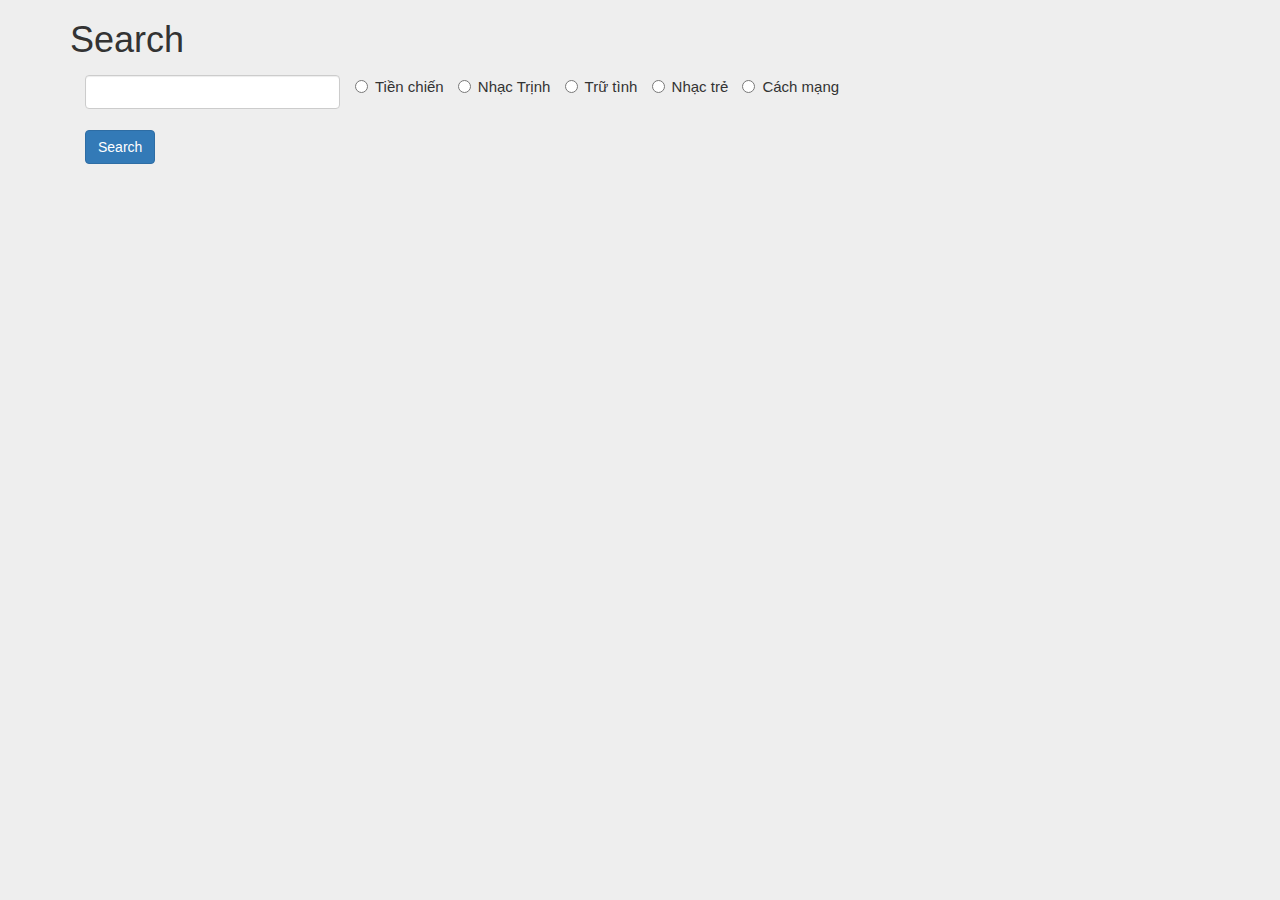
<file: templates/index.html>
<!DOCTYPE html>
<html>

<head>
    <meta charset="utf-8">

    <meta name="viewport" content="width=device-width, initial-scale=1">

    <link rel="stylesheet" href="https://maxcdn.bootstrapcdn.com/bootstrap/3.3.7/css/bootstrap.min.css" integrity="sha384-BVYiiSIFeK1dGmJRAkycuHAHRg32OmUcww7on3RYdg4Va+PmSTsz/K68vbdEjh4u"
        crossorigin="anonymous">

        <style>
            body{
                background-color: #EEE;
                font-size: 15px;
            }
        </style>
    <script type="text/javascript">
        function validateForm()
        {
            var text = document.getElementById('input').value;
                
            if (text == ''){
                return false;
            }
            else{
                return true;
            }
             
        }
    </script>
    <title>IT4853</title>
</head>

<body>
    <div class="container">
        <h1>Search</h1>
    
        <form action="/search" method="POST" onsubmit="return validateForm()">
            <div class="form-group">
                <div class="col-xs-3">
                    <input class="form-control" id="input" type="text" name="user_input" />
                    <br>
                    <input type="submit" name="action" value="Search" class="btn btn-primary" />
                    <br>
                    <br>
                </div>
            </div>
            
            <label class="radio-inline">
                <input type="radio" name="options" value="Tiền chiến">Tiền chiến
            </label>
            <label class="radio-inline">
                <input type="radio" name="options" value="Nhạc trịnh">Nhạc   Trịnh
            </label>
            <label class="radio-inline">
                <input type="radio" name="options" value="Trữ tình">Trữ tình
            </label>
            <label class="radio-inline">
                <input type="radio" name="options" value="Nhạc trẻ">Nhạc trẻ
            </label>
            <label class="radio-inline">
                <input type="radio" name="options" value="Cách mạng">Cách mạng
            </label>
            <br>
        </form>
</div>

</body>

</html>
</file>
